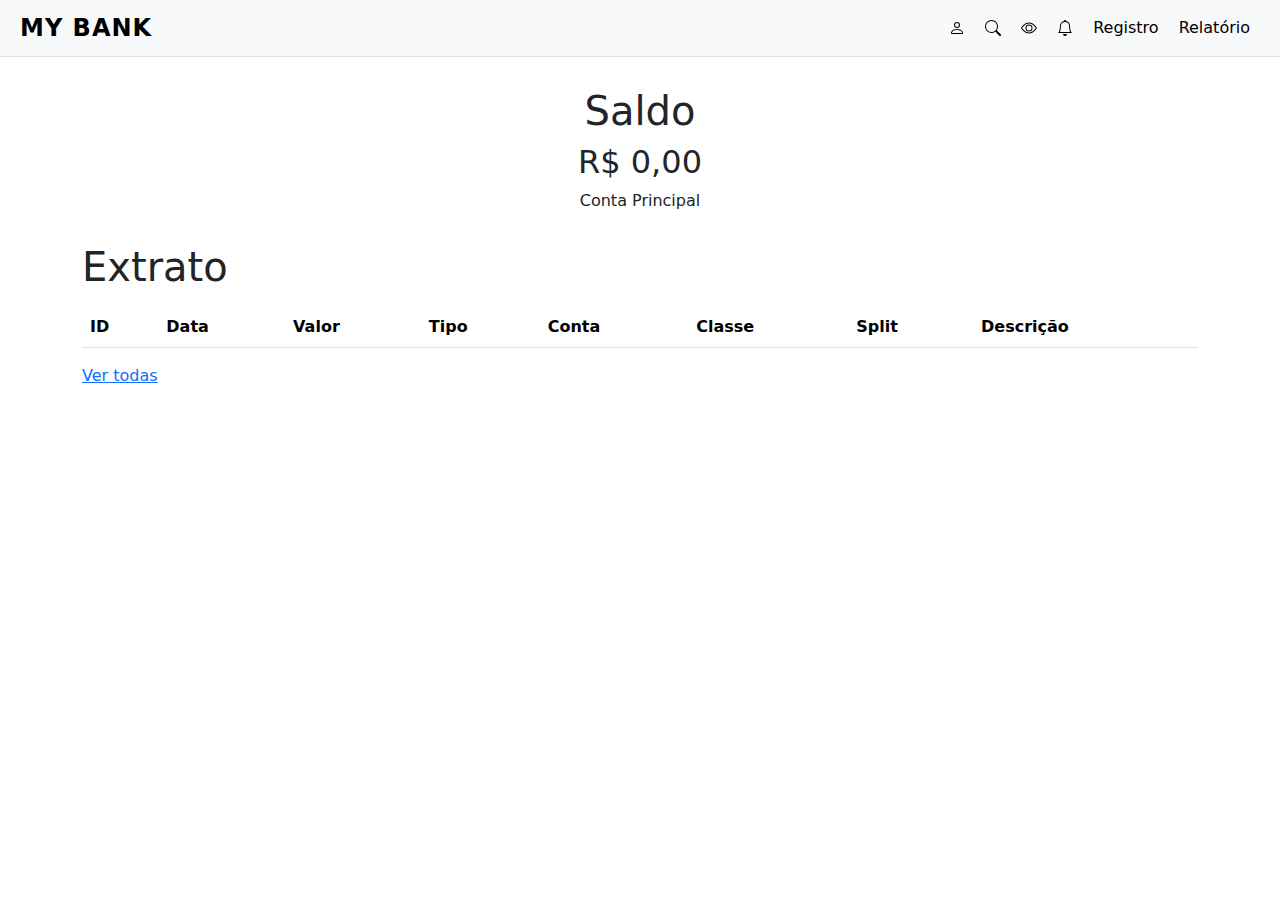
<file: index.html>
<!DOCTYPE html>
<html lang="en">

<head>
    <meta charset="UTF-8">
    <meta name="viewport" content="width=device-width, initial-scale=1.0">
    <title>Document</title>
    <link rel="stylesheet" href="style.css">
    <script src="script.js" defer></script>
    <link href="https://cdn.jsdelivr.net/npm/bootstrap@5.3.3/dist/css/bootstrap.min.css" rel="stylesheet"
        integrity="sha384-QWTKZyjpPEjISv5WaRU9OFeRpok6YctnYmDr5pNlyT2bRjXh0JMhjY6hW+ALEwIH" crossorigin="anonymous">
</head>

<body onload="displaySelectedColumnsTransactions()">
    <header>
        <nav>
            <div class="brand">
                <a href="/">My Bank</a>
            </div>
            <button id="menu-toggle" aria-label="Toggle navigation">
                &#9776;
            </button>

            <div id="navbar">
                <div class="icones">
                <ul>
                    <li><a href="perfil.html">
                            <svg xmlns="http://www.w3.org/2000/svg" width="16" height="16" fill="currentColor"
                                viewBox="0 0 16 16">
                                <path
                                    d="M8 8a3 3 0 1 0 0-6 3 3 0 0 0 0 6m2-3a2 2 0 1 1-4 0 2 2 0 0 1 4 0m4 8c0 1-1 1-1 1H3s-1 0-1-1 1-4 6-4 6 3 6 4m-1-.004c-.001-.246-.154-.986-.832-1.664C11.516 10.68 10.289 10 8 10s-3.516.68-4.168 1.332c-.678.678-.83 1.418-.832 1.664z" />
                            </svg>
                        </a></li>
                    <li><a href="/">
                            <svg xmlns="http://www.w3.org/2000/svg" width="16" height="16" fill="currentColor"
                                viewBox="0 0 16 16">
                                <path
                                    d="M11.742 10.344a6.5 6.5 0 1 0-1.397 1.398h-.001q.044.06.098.115l3.85 3.85a1 1 0 0 0 1.415-1.414l-3.85-3.85a1 1 0 0 0-.115-.1zM12 6.5a5.5 5.5 0 1 1-11 0 5.5 5.5 0 0 1 11 0" />
                            </svg>
                        </a></li>
                    <li><a href="/">
                            <svg xmlns="http://www.w3.org/2000/svg" width="16" height="16" fill="currentColor"
                                viewBox="0 0 16 16">
                                <path
                                    d="M16 8s-3-5.5-8-5.5S0 8 0 8s3 5.5 8 5.5S16 8 16 8M1.173 8a13 13 0 0 1 1.66-2.043C4.12 4.668 5.88 3.5 8 3.5s3.879 1.168 5.168 2.457A13 13 0 0 1 14.828 8q-.086.13-.195.288c-.335.48-.83 1.12-1.465 1.755C11.879 11.332 10.119 12.5 8 12.5s-3.879-1.168-5.168-2.457A13 13 0 0 1 1.172 8z" />
                                <path
                                    d="M8 5.5a2.5 2.5 0 1 0 0 5 2.5 2.5 0 0 0 0-5M4.5 8a3.5 3.5 0 1 1 7 0 3.5 3.5 0 0 1-7 0" />
                            </svg>
                        </a></li>
                    <li><a href="/">
                            <svg xmlns="http://www.w3.org/2000/svg" width="16" height="16" fill="currentColor"
                                viewBox="0 0 16 16">
                                <path
                                    d="M8 16a2 2 0 0 0 2-2H6a2 2 0 0 0 2 2M8 1.918l-.797.161A4 4 0 0 0 4 6c0 .628-.134 2.197-.459 3.742-.16.767-.376 1.566-.663 2.258h10.244c-.287-.692-.502-1.49-.663-2.258C12.134 8.197 12 6.628 12 6a4 4 0 0 0-3.203-3.92zM14.22 12c.223.447.481.801.78 1H1c.299-.199.557-.553.78-1C2.68 10.2 3 6.88 3 6c0-2.42 1.72-4.44 4.005-4.901a1 1 0 1 1 1.99 0A5 5 0 0 1 13 6c0 .88.32 4.2 1.22 6" />
                            </svg>
                        </a></li>
                </ul></div>
                <div class="botaoAcao">
                <ul class="navUm">
                    <li><a href="form.html">Registro</a></li>
                    <li><a href="relatorio.html">Relatório</a></li>
                </ul></div>
            </div>
        </nav>
    </header>

    <main>
        <div class="container">
            <div class="saldo-container">
                <div class="saldo">
                    <h1>Saldo</h1>
                    <h2 id="saldo">R$ 0,00</h2>
                    <div class="logo">Conta Principal</div>
                </div>
            </div>
            <div class="extrato">
                <h1>Extrato</h1>
                <table class="table table-striped mt-3">
                    <thead>
                        <tr>
                            <th>ID</th>
                            <th>Data</th>
                            <th>Valor</th>
                            <th>Tipo</th>
                            <th>Conta</th>
                            <th>Classe</th>
                            <th>Split</th>
                            <th>Descrição</th>
                        </tr>
                    </thead>
                    <tbody id="transactionTableBody">
                    </tbody>
                </table>
                <a href="relatorio.html" class="linkExtrato">Ver todas</a>
            </div>
        </div>
    </main>
</body>

</html>
</file>
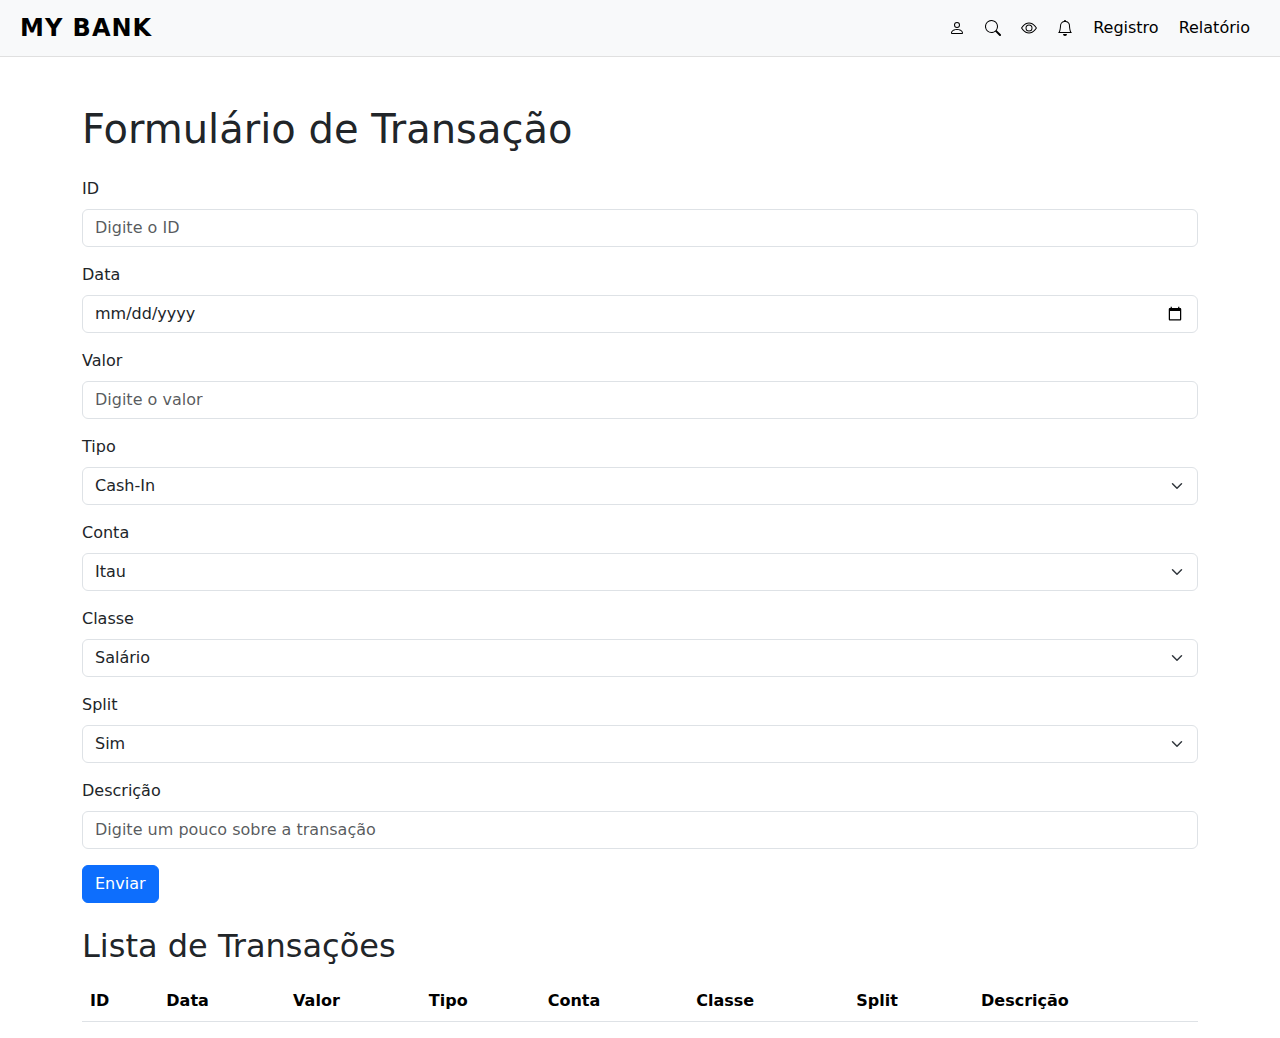
<file: form.html>
<!DOCTYPE html>
<html lang="en">

<head>
    <meta charset="UTF-8">
    <meta name="viewport" content="width=device-width, initial-scale=1.0">
    <title>Formulário de Transação</title>
    <link rel="stylesheet" href="style.css">
    <link href="https://cdn.jsdelivr.net/npm/bootstrap@5.3.3/dist/css/bootstrap.min.css" rel="stylesheet"
        integrity="sha384-QWTKZyjpPEjISv5WaRU9OFeRpok6YctnYmDr5pNlyT2bRjXh0JMhjY6hW+ALEwIH" crossorigin="anonymous">
    <script src="script.js"></script>
</head>

<body>
    <header>
        <nav>
            <div class="brand">
                <a href="/">My Bank</a>
            </div>
            <button id="menu-toggle" aria-label="Toggle navigation">
                &#9776;
            </button>

            <div id="navbar">
                <div class="icones">
                <ul>
                    <li><a href="perfil.html">
                            <svg xmlns="http://www.w3.org/2000/svg" width="16" height="16" fill="currentColor"
                                viewBox="0 0 16 16">
                                <path
                                    d="M8 8a3 3 0 1 0 0-6 3 3 0 0 0 0 6m2-3a2 2 0 1 1-4 0 2 2 0 0 1 4 0m4 8c0 1-1 1-1 1H3s-1 0-1-1 1-4 6-4 6 3 6 4m-1-.004c-.001-.246-.154-.986-.832-1.664C11.516 10.68 10.289 10 8 10s-3.516.68-4.168 1.332c-.678.678-.83 1.418-.832 1.664z" />
                            </svg>
                        </a></li>
                    <li><a href="/">
                            <svg xmlns="http://www.w3.org/2000/svg" width="16" height="16" fill="currentColor"
                                viewBox="0 0 16 16">
                                <path
                                    d="M11.742 10.344a6.5 6.5 0 1 0-1.397 1.398h-.001q.044.06.098.115l3.85 3.85a1 1 0 0 0 1.415-1.414l-3.85-3.85a1 1 0 0 0-.115-.1zM12 6.5a5.5 5.5 0 1 1-11 0 5.5 5.5 0 0 1 11 0" />
                            </svg>
                        </a></li>
                    <li><a href="/">
                            <svg xmlns="http://www.w3.org/2000/svg" width="16" height="16" fill="currentColor"
                                viewBox="0 0 16 16">
                                <path
                                    d="M16 8s-3-5.5-8-5.5S0 8 0 8s3 5.5 8 5.5S16 8 16 8M1.173 8a13 13 0 0 1 1.66-2.043C4.12 4.668 5.88 3.5 8 3.5s3.879 1.168 5.168 2.457A13 13 0 0 1 14.828 8q-.086.13-.195.288c-.335.48-.83 1.12-1.465 1.755C11.879 11.332 10.119 12.5 8 12.5s-3.879-1.168-5.168-2.457A13 13 0 0 1 1.172 8z" />
                                <path
                                    d="M8 5.5a2.5 2.5 0 1 0 0 5 2.5 2.5 0 0 0 0-5M4.5 8a3.5 3.5 0 1 1 7 0 3.5 3.5 0 0 1-7 0" />
                            </svg>
                        </a></li>
                    <li><a href="/">
                            <svg xmlns="http://www.w3.org/2000/svg" width="16" height="16" fill="currentColor"
                                viewBox="0 0 16 16">
                                <path
                                    d="M8 16a2 2 0 0 0 2-2H6a2 2 0 0 0 2 2M8 1.918l-.797.161A4 4 0 0 0 4 6c0 .628-.134 2.197-.459 3.742-.16.767-.376 1.566-.663 2.258h10.244c-.287-.692-.502-1.49-.663-2.258C12.134 8.197 12 6.628 12 6a4 4 0 0 0-3.203-3.92zM14.22 12c.223.447.481.801.78 1H1c.299-.199.557-.553.78-1C2.68 10.2 3 6.88 3 6c0-2.42 1.72-4.44 4.005-4.901a1 1 0 1 1 1.99 0A5 5 0 0 1 13 6c0 .88.32 4.2 1.22 6" />
                            </svg>
                        </a></li>
                </ul></div>
                <div class="botaoAcao">
                <ul class="navUm">
                    <li><a href="form.html">Registro</a></li>
                    <li><a href="relatorio.html">Relatório</a></li>
                </ul></div>
            </div>
        </nav>
    </header>

    <main class="container mt-5">
        <h1 class="mb-4">Formulário de Transação</h1>
        <form id="transactionForm">
            <div class="mb-3">
                <label for="id" class="form-label">ID</label>
                <input type="number" class="form-control" id="id" placeholder="Digite o ID" required>
            </div>
            <div class="mb-3">
                <label for="data" class="form-label">Data</label>
                <input type="date" class="form-control" id="data" placeholder="Data da transação" required>
            </div>
            <div class="mb-3">
                <label for="valor" class="form-label">Valor</label>
                <input type="number" class="form-control" id="valor" placeholder="Digite o valor" required step="any">
            </div>
            <div class=" mb-3">
                <label for="tipo" class="form-label">Tipo</label>
                <select class="form-select" id="tipo" required>
                    <option value="cash-in">Cash-In</option>
                    <option value="cash-out">Cash-Out</option>
                </select>
            </div>
            <div class="mb-3">
                <label for="conta" class="form-label">Conta</label>
                <select class="form-select" id="conta" required>
                    <option value="itau">Itau</option>
                    <option value="xp">Xp</option>
                </select>
            </div>
            <div class="mb-3">
                <label for="classe" class="form-label">Classe</label>
                <select class="form-select" id="classe" required>
                    <option value="salario">Salário</option>
                    <option value="energia">Energia</option>
                    <option value="investimento">Investimento</option>
                    <option value="lanche">Lanche</option>
                    <option value="transporte">Transporte</option>
                    <option value="alimentacao">Alimentação</option>
                    <option value="educacao">Educação</option>
                    <option value="saude">Saúde</option>
                    <option value="entretenimento">Entretenimento</option>
                    <option value="vestuario">Vestuário</option>
                    <option value="internet">Internet</option>
                    <option value="telefone">Telefone</option>
                    <option value="agua">Água</option>
                    <option value="aluguel">Aluguel</option>
                </select>
            </div>
            <div class="mb-3">
                <label for="split" class="form-label">Split</label>
                <select class="form-select" id="split" required>
                    <option value="sim">Sim</option>
                    <option value="nao">Não</option>
                </select>
            </div>
            <div class="mb-3">
                <label for="descricao" class="form-label">Descrição</label>
                <input type="text" class="form-control" id="descricao" placeholder="Digite um pouco sobre a transação"
                    required>
            </div>
            <button type="submit" class="btn btn-primary">Enviar</button>
        </form>

        <h2 class="mt-4">Lista de Transações</h2>
        <ul id="transactionList"></ul>

        <table class="table table-striped mt-3">
            <thead>
                <tr>
                    <th>ID</th>
                    <th>Data</th>
                    <th>Valor</th>
                    <th>Tipo</th>
                    <th>Conta</th>
                    <th>Classe</th>
                    <th>Split</th>
                    <th>Descrição</th>
                </tr>
            </thead>
            <tbody id="transactionTableBody">
            </tbody>
        </table>
    </main>



</body>

</html>
</file>
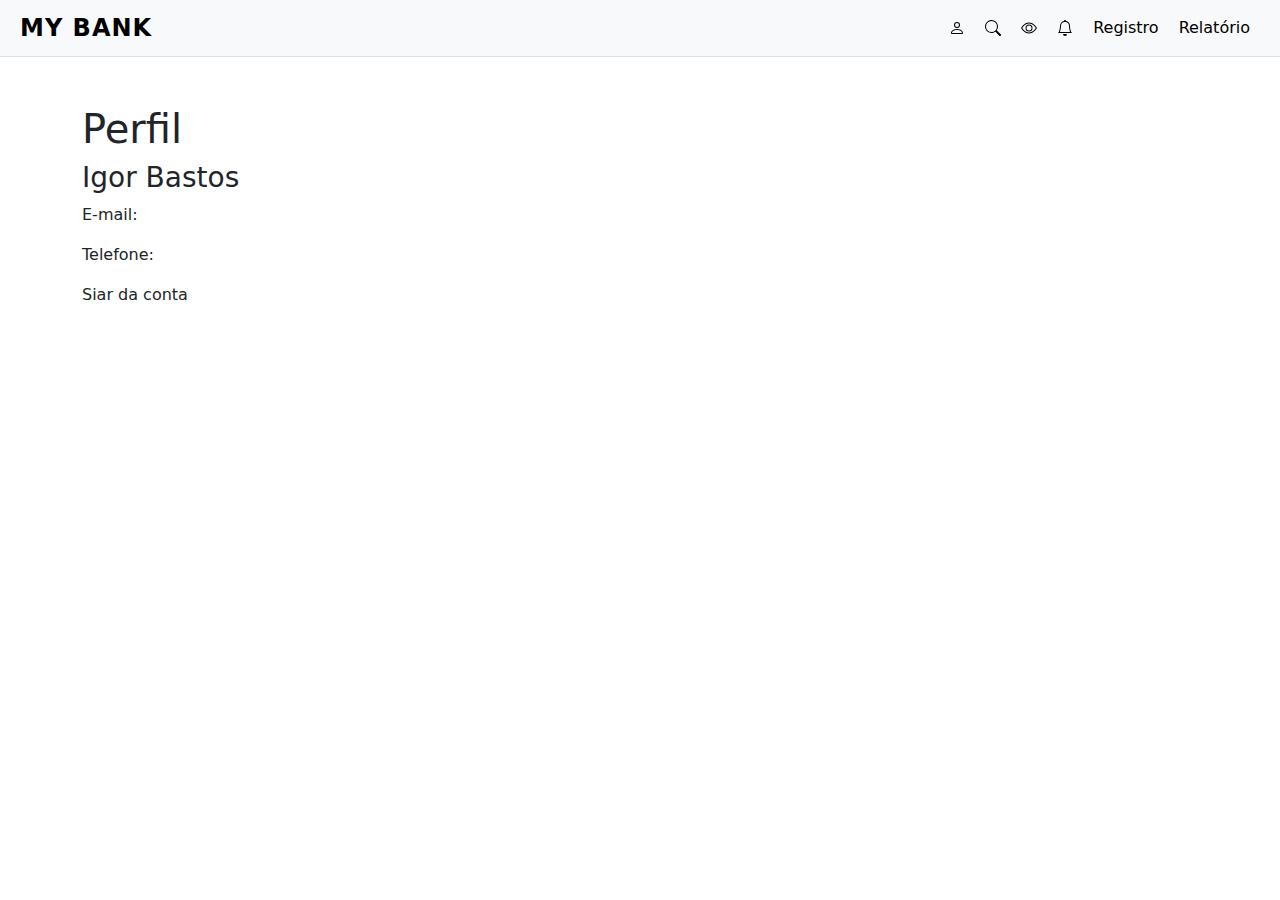
<file: perfil.html>
<!DOCTYPE html>
<html lang="en">

<head>
    <meta charset="UTF-8">
    <meta name="viewport" content="width=device-width, initial-scale=1.0">
    <title>Formulário de Transação</title>
    <link rel="stylesheet" href="style.css">
    <link href="https://cdn.jsdelivr.net/npm/bootstrap@5.3.3/dist/css/bootstrap.min.css" rel="stylesheet"
        integrity="sha384-QWTKZyjpPEjISv5WaRU9OFeRpok6YctnYmDr5pNlyT2bRjXh0JMhjY6hW+ALEwIH" crossorigin="anonymous">
    <script src="script.js"></script>
</head>

<body>
    <header>
        <nav>
            <div class="brand">
                <a href="/">My Bank</a>
            </div>
            <button id="menu-toggle" aria-label="Toggle navigation">
                &#9776;
            </button>

            <div id="navbar">
                <div class="icones">
                <ul>
                    <li><a href="perfil.html">
                            <svg xmlns="http://www.w3.org/2000/svg" width="16" height="16" fill="currentColor"
                                viewBox="0 0 16 16">
                                <path
                                    d="M8 8a3 3 0 1 0 0-6 3 3 0 0 0 0 6m2-3a2 2 0 1 1-4 0 2 2 0 0 1 4 0m4 8c0 1-1 1-1 1H3s-1 0-1-1 1-4 6-4 6 3 6 4m-1-.004c-.001-.246-.154-.986-.832-1.664C11.516 10.68 10.289 10 8 10s-3.516.68-4.168 1.332c-.678.678-.83 1.418-.832 1.664z" />
                            </svg>
                        </a></li>
                    <li><a href="/">
                            <svg xmlns="http://www.w3.org/2000/svg" width="16" height="16" fill="currentColor"
                                viewBox="0 0 16 16">
                                <path
                                    d="M11.742 10.344a6.5 6.5 0 1 0-1.397 1.398h-.001q.044.06.098.115l3.85 3.85a1 1 0 0 0 1.415-1.414l-3.85-3.85a1 1 0 0 0-.115-.1zM12 6.5a5.5 5.5 0 1 1-11 0 5.5 5.5 0 0 1 11 0" />
                            </svg>
                        </a></li>
                    <li><a href="/">
                            <svg xmlns="http://www.w3.org/2000/svg" width="16" height="16" fill="currentColor"
                                viewBox="0 0 16 16">
                                <path
                                    d="M16 8s-3-5.5-8-5.5S0 8 0 8s3 5.5 8 5.5S16 8 16 8M1.173 8a13 13 0 0 1 1.66-2.043C4.12 4.668 5.88 3.5 8 3.5s3.879 1.168 5.168 2.457A13 13 0 0 1 14.828 8q-.086.13-.195.288c-.335.48-.83 1.12-1.465 1.755C11.879 11.332 10.119 12.5 8 12.5s-3.879-1.168-5.168-2.457A13 13 0 0 1 1.172 8z" />
                                <path
                                    d="M8 5.5a2.5 2.5 0 1 0 0 5 2.5 2.5 0 0 0 0-5M4.5 8a3.5 3.5 0 1 1 7 0 3.5 3.5 0 0 1-7 0" />
                            </svg>
                        </a></li>
                    <li><a href="/">
                            <svg xmlns="http://www.w3.org/2000/svg" width="16" height="16" fill="currentColor"
                                viewBox="0 0 16 16">
                                <path
                                    d="M8 16a2 2 0 0 0 2-2H6a2 2 0 0 0 2 2M8 1.918l-.797.161A4 4 0 0 0 4 6c0 .628-.134 2.197-.459 3.742-.16.767-.376 1.566-.663 2.258h10.244c-.287-.692-.502-1.49-.663-2.258C12.134 8.197 12 6.628 12 6a4 4 0 0 0-3.203-3.92zM14.22 12c.223.447.481.801.78 1H1c.299-.199.557-.553.78-1C2.68 10.2 3 6.88 3 6c0-2.42 1.72-4.44 4.005-4.901a1 1 0 1 1 1.99 0A5 5 0 0 1 13 6c0 .88.32 4.2 1.22 6" />
                            </svg>
                        </a></li>
                </ul></div>
                <div class="botaoAcao">
                <ul class="navUm">
                    <li><a href="form.html">Registro</a></li>
                    <li><a href="relatorio.html">Relatório</a></li>
                </ul></div>
            </div>
        </nav>
    </header>

    <main class="container mt-5">
        <div class="perfil">
            <h1>Perfil</h1>
            <h3>Igor Bastos</h3>
            <p>E-mail:</p>
            <p>Telefone:</p>
            <p>Siar da conta</p>
        </div>
    </main>


</body>

</html>
</file>
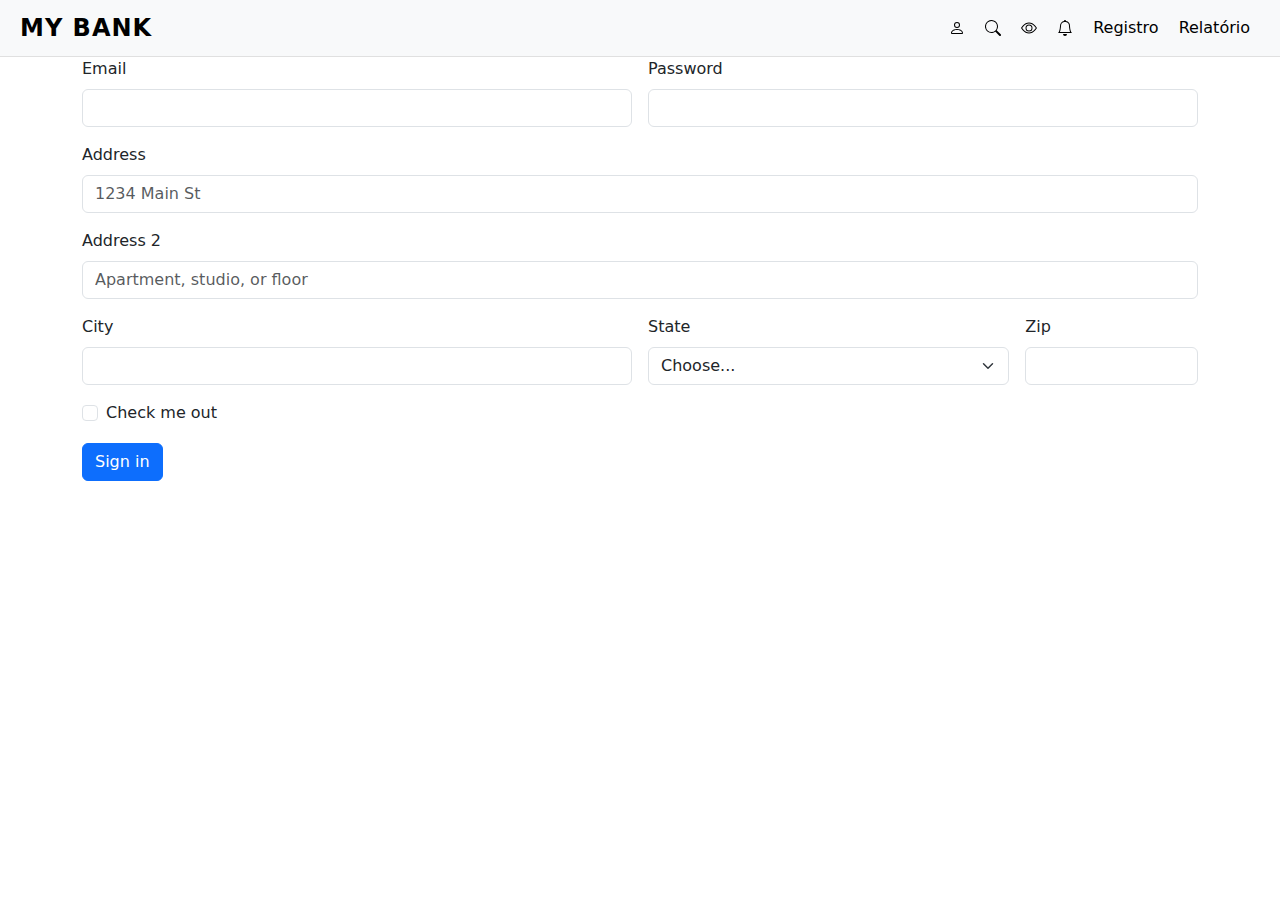
<file: registro.html>
<!DOCTYPE html>
<html lang="en">

<head>
    <meta charset="UTF-8">
    <meta name="viewport" content="width=device-width, initial-scale=1.0">
    <title>Document</title>
    <link rel="stylesheet" href="style.css">
    <link href="https://cdn.jsdelivr.net/npm/bootstrap@5.3.3/dist/css/bootstrap.min.css" rel="stylesheet"
        integrity="sha384-QWTKZyjpPEjISv5WaRU9OFeRpok6YctnYmDr5pNlyT2bRjXh0JMhjY6hW+ALEwIH" crossorigin="anonymous">
    <script src="script.js"></script>
</head>

<body>
    <header>
        <nav>
            <div class="brand">
                <a href="/">My Bank</a>
            </div>
            <button id="menu-toggle" aria-label="Toggle navigation">
                &#9776;
            </button>

            <div id="navbar">
                <div class="icones">
                <ul>
                    <li><a href="perfil.html">
                            <svg xmlns="http://www.w3.org/2000/svg" width="16" height="16" fill="currentColor"
                                viewBox="0 0 16 16">
                                <path
                                    d="M8 8a3 3 0 1 0 0-6 3 3 0 0 0 0 6m2-3a2 2 0 1 1-4 0 2 2 0 0 1 4 0m4 8c0 1-1 1-1 1H3s-1 0-1-1 1-4 6-4 6 3 6 4m-1-.004c-.001-.246-.154-.986-.832-1.664C11.516 10.68 10.289 10 8 10s-3.516.68-4.168 1.332c-.678.678-.83 1.418-.832 1.664z" />
                            </svg>
                        </a></li>
                    <li><a href="/">
                            <svg xmlns="http://www.w3.org/2000/svg" width="16" height="16" fill="currentColor"
                                viewBox="0 0 16 16">
                                <path
                                    d="M11.742 10.344a6.5 6.5 0 1 0-1.397 1.398h-.001q.044.06.098.115l3.85 3.85a1 1 0 0 0 1.415-1.414l-3.85-3.85a1 1 0 0 0-.115-.1zM12 6.5a5.5 5.5 0 1 1-11 0 5.5 5.5 0 0 1 11 0" />
                            </svg>
                        </a></li>
                    <li><a href="/">
                            <svg xmlns="http://www.w3.org/2000/svg" width="16" height="16" fill="currentColor"
                                viewBox="0 0 16 16">
                                <path
                                    d="M16 8s-3-5.5-8-5.5S0 8 0 8s3 5.5 8 5.5S16 8 16 8M1.173 8a13 13 0 0 1 1.66-2.043C4.12 4.668 5.88 3.5 8 3.5s3.879 1.168 5.168 2.457A13 13 0 0 1 14.828 8q-.086.13-.195.288c-.335.48-.83 1.12-1.465 1.755C11.879 11.332 10.119 12.5 8 12.5s-3.879-1.168-5.168-2.457A13 13 0 0 1 1.172 8z" />
                                <path
                                    d="M8 5.5a2.5 2.5 0 1 0 0 5 2.5 2.5 0 0 0 0-5M4.5 8a3.5 3.5 0 1 1 7 0 3.5 3.5 0 0 1-7 0" />
                            </svg>
                        </a></li>
                    <li><a href="/">
                            <svg xmlns="http://www.w3.org/2000/svg" width="16" height="16" fill="currentColor"
                                viewBox="0 0 16 16">
                                <path
                                    d="M8 16a2 2 0 0 0 2-2H6a2 2 0 0 0 2 2M8 1.918l-.797.161A4 4 0 0 0 4 6c0 .628-.134 2.197-.459 3.742-.16.767-.376 1.566-.663 2.258h10.244c-.287-.692-.502-1.49-.663-2.258C12.134 8.197 12 6.628 12 6a4 4 0 0 0-3.203-3.92zM14.22 12c.223.447.481.801.78 1H1c.299-.199.557-.553.78-1C2.68 10.2 3 6.88 3 6c0-2.42 1.72-4.44 4.005-4.901a1 1 0 1 1 1.99 0A5 5 0 0 1 13 6c0 .88.32 4.2 1.22 6" />
                            </svg>
                        </a></li>
                </ul></div>
                <div class="botaoAcao">
                <ul class="navUm">
                    <li><a href="form.html">Registro</a></li>
                    <li><a href="relatorio.html">Relatório</a></li>
                </ul></div>
            </div>
        </nav>
    </header>

    <main>
        <div class="container">
            <form class="row g-3">
                <div class="col-md-6">
                    <label for="inputEmail4" class="form-label">Email</label>
                    <input type="email" class="form-control" id="inputEmail4">
                </div>
                <div class="col-md-6">
                    <label for="inputPassword4" class="form-label">Password</label>
                    <input type="password" class="form-control" id="inputPassword4">
                </div>
                <div class="col-12">
                    <label for="inputAddress" class="form-label">Address</label>
                    <input type="text" class="form-control" id="inputAddress" placeholder="1234 Main St">
                </div>
                <div class="col-12">
                    <label for="inputAddress2" class="form-label">Address 2</label>
                    <input type="text" class="form-control" id="inputAddress2"
                        placeholder="Apartment, studio, or floor">
                </div>
                <div class="col-md-6">
                    <label for="inputCity" class="form-label">City</label>
                    <input type="text" class="form-control" id="inputCity">
                </div>
                <div class="col-md-4">
                    <label for="inputState" class="form-label">State</label>
                    <select id="inputState" class="form-select">
                        <option selected>Choose...</option>
                        <option>...</option>
                    </select>
                </div>
                <div class="col-md-2">
                    <label for="inputZip" class="form-label">Zip</label>
                    <input type="text" class="form-control" id="inputZip">
                </div>
                <div class="col-12">
                    <div class="form-check">
                        <input class="form-check-input" type="checkbox" id="gridCheck">
                        <label class="form-check-label" for="gridCheck">
                            Check me out
                        </label>
                    </div>
                </div>
                <div class="col-12">
                    <button type="submit" class="btn btn-primary">Sign in</button>
                </div>
            </form>
        </div>
    </main>
</body>

</html>
</file>
<file: style.css>
body {
  font-family: system-ui, -apple-system, BlinkMacSystemFont, "Segoe UI", Roboto,
    Oxygen, Ubuntu, Cantarell, "Open Sans", "Helvetica Neue", sans-serif;
  margin: 0;
  padding: 0;
  min-width: 350px;
}

.brand a {
  text-decoration: none;
  color: black;
  font-weight: bold;
  font-size: 24px;
  text-transform: uppercase;
  letter-spacing: 1px;
}

.brand a:hover {
  text-decoration: none;
  color: rgb(41, 13, 165);
  font-size: 24px;
}

header {
  background-color: #f8f9fa;
  padding: 10px 20px;
  border-bottom: 1px solid #e0e0e0;
}

nav {
  display: flex;
  align-items: center;
  justify-content: space-between;
}

#menu-toggle {
  display: none;
  background: none;
  border: none;
  font-size: 24px;
  cursor: pointer;
}

#menu-toggle:hover{
  color: rgb(41, 13, 165);
}

#navbar {
  display: flex;
  align-items: center;
}

#navbar ul {
  list-style: none;
  padding: 0;
  margin: 0;
  display: flex;
}

#navbar li {
  margin: 0 10px;
}

#navbar a {
  text-decoration: none;
  color: black;
  display: flex;
  align-items: center;
}

@media (max-width: 650px) {
  #menu-toggle {
    display: block;
  }
  nav {
    flex-direction: column;
  }

  #navbar {
    display: none;
    flex-direction: column;
    width: 100%;
    background-color: #f8f9fa;
    justify-content: space-between;
  }

  #navbar ul {
    flex-direction: row;
  }

  #navbar li {
    margin: 10px 0;
  }

  #navbar.show {
    display: grid;
    gap: 10px;
    list-style-type: none;
    padding: 0;
    margin: 0;
    grid-template-rows: auto auto;
    justify-content: center; /* Centraliza os ul horizontalmente */
    align-items: center; /* Centraliza os ul verticalmente */
  }

  #navbar.show ul {
    display: flex;
    align-items: center; /* Centraliza os li horizontalmente */
    justify-content: center; /* Centraliza os li verticalmente */
  }

  #navbar.show .icones li{
    border: none;
    background-color: #f8f9fa;
  }

  
  #navbar.show .icones li svg:hover{
    color: blue;
  }

  #navbar.show .botaoAcao li:hover{
    background-color: rgb(41, 13, 165);
    transition: 0.4s ease-in-out;
    border-radius: 3px;
  }

  #navbar.show .botaoAcao li a:hover{
    color: white;
  }

  #navbar.show li {
    background-color: #f0f0f0;
    padding: 5px 20px 5px;
    text-align: center;
    justify-content: center;
    border: 1px solid #ccc;
  }
}

/* MAIN */
.saldo {
  text-align: center;
}

.saldo-container{
  margin-top: 30px;
  margin-bottom: 30px;
}
</file>
